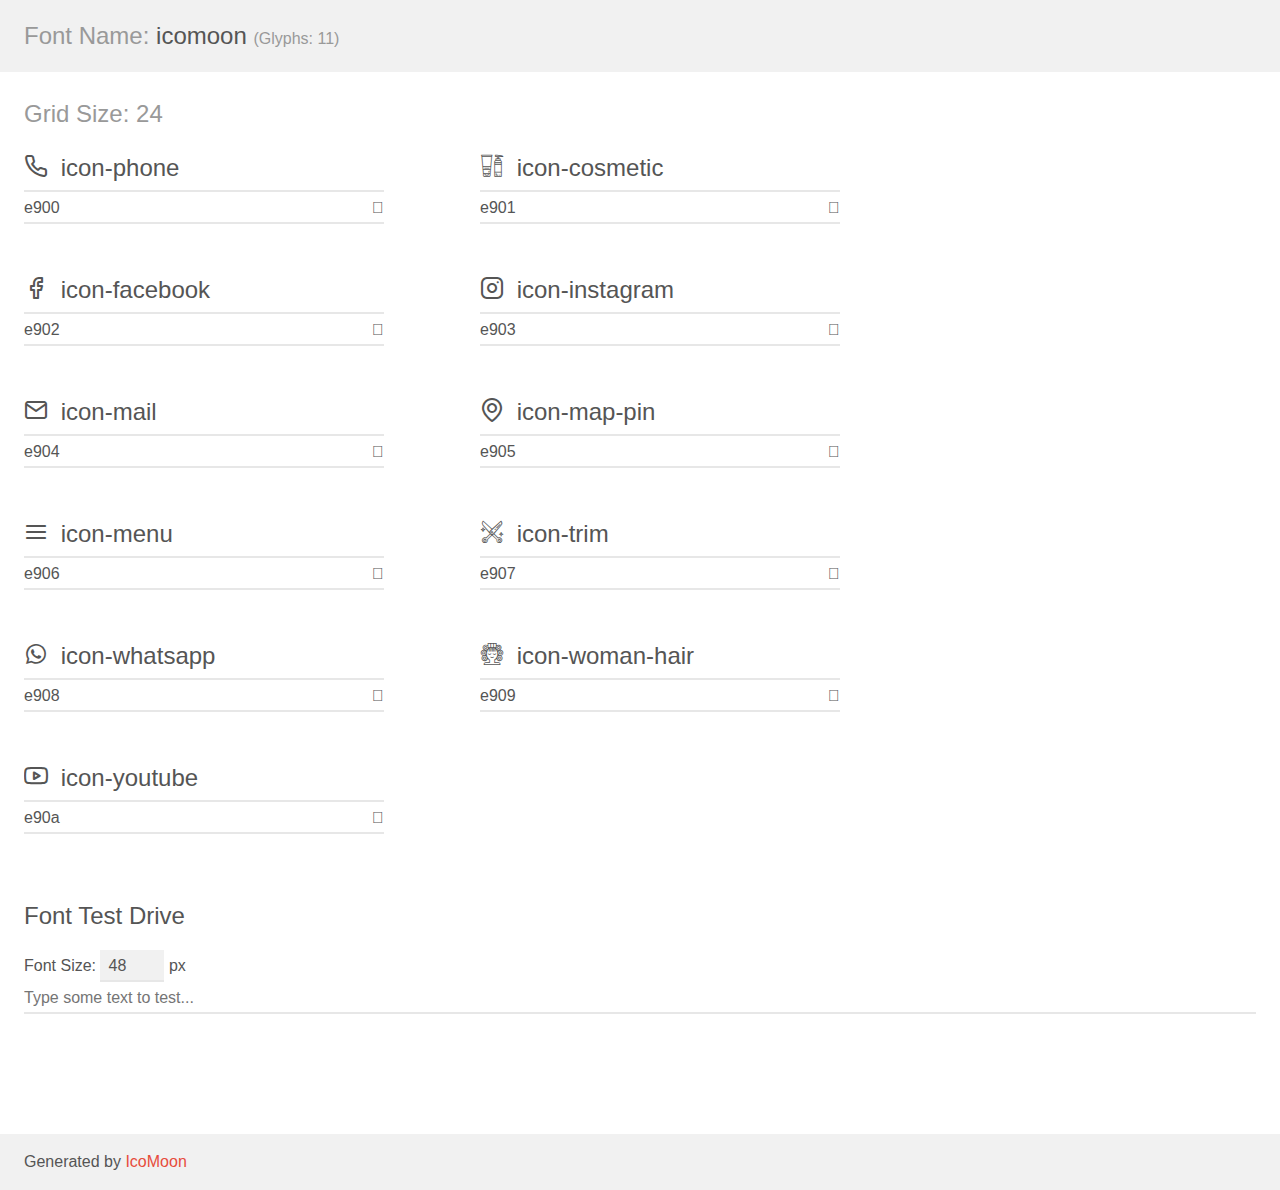
<file: Icon/demo.html>
<!doctype html>
<html>
<head>
    <meta charset="utf-8">
    <title>IcoMoon Demo</title>
    <meta name="description" content="An Icon Font Generated By IcoMoon.io">
    <meta name="viewport" content="width=device-width, initial-scale=1">
    <link rel="stylesheet" href="demo-files/demo.css">
    <link rel="stylesheet" href="style.css"></head>
<body>
    <div class="bgc1 clearfix">
        <h1 class="mhmm mvm"><span class="fgc1">Font Name:</span> icomoon <small class="fgc1">(Glyphs:&nbsp;11)</small></h1>
    </div>
    <div class="clearfix mhl ptl">
        <h1 class="mvm mtn fgc1">Grid Size: 24</h1>
        <div class="glyph fs1">
            <div class="clearfix bshadow0 pbs">
                <span class="icon-phone"></span>
                <span class="mls"> icon-phone</span>
            </div>
            <fieldset class="fs0 size1of1 clearfix hidden-false">
                <input type="text" readonly value="e900" class="unit size1of2" />
                <input type="text" maxlength="1" readonly value="&#xe900;" class="unitRight size1of2 talign-right" />
            </fieldset>
            <div class="fs0 bshadow0 clearfix hidden-true">
                <span class="unit pvs fgc1">liga: </span>
                <input type="text" readonly value="" class="liga unitRight" />
            </div>
        </div>
        <div class="glyph fs1">
            <div class="clearfix bshadow0 pbs">
                <span class="icon-cosmetic"></span>
                <span class="mls"> icon-cosmetic</span>
            </div>
            <fieldset class="fs0 size1of1 clearfix hidden-false">
                <input type="text" readonly value="e901" class="unit size1of2" />
                <input type="text" maxlength="1" readonly value="&#xe901;" class="unitRight size1of2 talign-right" />
            </fieldset>
            <div class="fs0 bshadow0 clearfix hidden-true">
                <span class="unit pvs fgc1">liga: </span>
                <input type="text" readonly value="" class="liga unitRight" />
            </div>
        </div>
        <div class="glyph fs1">
            <div class="clearfix bshadow0 pbs">
                <span class="icon-facebook"></span>
                <span class="mls"> icon-facebook</span>
            </div>
            <fieldset class="fs0 size1of1 clearfix hidden-false">
                <input type="text" readonly value="e902" class="unit size1of2" />
                <input type="text" maxlength="1" readonly value="&#xe902;" class="unitRight size1of2 talign-right" />
            </fieldset>
            <div class="fs0 bshadow0 clearfix hidden-true">
                <span class="unit pvs fgc1">liga: </span>
                <input type="text" readonly value="" class="liga unitRight" />
            </div>
        </div>
        <div class="glyph fs1">
            <div class="clearfix bshadow0 pbs">
                <span class="icon-instagram"></span>
                <span class="mls"> icon-instagram</span>
            </div>
            <fieldset class="fs0 size1of1 clearfix hidden-false">
                <input type="text" readonly value="e903" class="unit size1of2" />
                <input type="text" maxlength="1" readonly value="&#xe903;" class="unitRight size1of2 talign-right" />
            </fieldset>
            <div class="fs0 bshadow0 clearfix hidden-true">
                <span class="unit pvs fgc1">liga: </span>
                <input type="text" readonly value="" class="liga unitRight" />
            </div>
        </div>
        <div class="glyph fs1">
            <div class="clearfix bshadow0 pbs">
                <span class="icon-mail"></span>
                <span class="mls"> icon-mail</span>
            </div>
            <fieldset class="fs0 size1of1 clearfix hidden-false">
                <input type="text" readonly value="e904" class="unit size1of2" />
                <input type="text" maxlength="1" readonly value="&#xe904;" class="unitRight size1of2 talign-right" />
            </fieldset>
            <div class="fs0 bshadow0 clearfix hidden-true">
                <span class="unit pvs fgc1">liga: </span>
                <input type="text" readonly value="" class="liga unitRight" />
            </div>
        </div>
        <div class="glyph fs1">
            <div class="clearfix bshadow0 pbs">
                <span class="icon-map-pin"></span>
                <span class="mls"> icon-map-pin</span>
            </div>
            <fieldset class="fs0 size1of1 clearfix hidden-false">
                <input type="text" readonly value="e905" class="unit size1of2" />
                <input type="text" maxlength="1" readonly value="&#xe905;" class="unitRight size1of2 talign-right" />
            </fieldset>
            <div class="fs0 bshadow0 clearfix hidden-true">
                <span class="unit pvs fgc1">liga: </span>
                <input type="text" readonly value="" class="liga unitRight" />
            </div>
        </div>
        <div class="glyph fs1">
            <div class="clearfix bshadow0 pbs">
                <span class="icon-menu"></span>
                <span class="mls"> icon-menu</span>
            </div>
            <fieldset class="fs0 size1of1 clearfix hidden-false">
                <input type="text" readonly value="e906" class="unit size1of2" />
                <input type="text" maxlength="1" readonly value="&#xe906;" class="unitRight size1of2 talign-right" />
            </fieldset>
            <div class="fs0 bshadow0 clearfix hidden-true">
                <span class="unit pvs fgc1">liga: </span>
                <input type="text" readonly value="" class="liga unitRight" />
            </div>
        </div>
        <div class="glyph fs1">
            <div class="clearfix bshadow0 pbs">
                <span class="icon-trim"></span>
                <span class="mls"> icon-trim</span>
            </div>
            <fieldset class="fs0 size1of1 clearfix hidden-false">
                <input type="text" readonly value="e907" class="unit size1of2" />
                <input type="text" maxlength="1" readonly value="&#xe907;" class="unitRight size1of2 talign-right" />
            </fieldset>
            <div class="fs0 bshadow0 clearfix hidden-true">
                <span class="unit pvs fgc1">liga: </span>
                <input type="text" readonly value="" class="liga unitRight" />
            </div>
        </div>
        <div class="glyph fs1">
            <div class="clearfix bshadow0 pbs">
                <span class="icon-whatsapp"></span>
                <span class="mls"> icon-whatsapp</span>
            </div>
            <fieldset class="fs0 size1of1 clearfix hidden-false">
                <input type="text" readonly value="e908" class="unit size1of2" />
                <input type="text" maxlength="1" readonly value="&#xe908;" class="unitRight size1of2 talign-right" />
            </fieldset>
            <div class="fs0 bshadow0 clearfix hidden-true">
                <span class="unit pvs fgc1">liga: </span>
                <input type="text" readonly value="" class="liga unitRight" />
            </div>
        </div>
        <div class="glyph fs1">
            <div class="clearfix bshadow0 pbs">
                <span class="icon-woman-hair"></span>
                <span class="mls"> icon-woman-hair</span>
            </div>
            <fieldset class="fs0 size1of1 clearfix hidden-false">
                <input type="text" readonly value="e909" class="unit size1of2" />
                <input type="text" maxlength="1" readonly value="&#xe909;" class="unitRight size1of2 talign-right" />
            </fieldset>
            <div class="fs0 bshadow0 clearfix hidden-true">
                <span class="unit pvs fgc1">liga: </span>
                <input type="text" readonly value="" class="liga unitRight" />
            </div>
        </div>
        <div class="glyph fs1">
            <div class="clearfix bshadow0 pbs">
                <span class="icon-youtube"></span>
                <span class="mls"> icon-youtube</span>
            </div>
            <fieldset class="fs0 size1of1 clearfix hidden-false">
                <input type="text" readonly value="e90a" class="unit size1of2" />
                <input type="text" maxlength="1" readonly value="&#xe90a;" class="unitRight size1of2 talign-right" />
            </fieldset>
            <div class="fs0 bshadow0 clearfix hidden-true">
                <span class="unit pvs fgc1">liga: </span>
                <input type="text" readonly value="" class="liga unitRight" />
            </div>
        </div>
    </div>

    <!--[if gt IE 8]><!-->
    <div class="mhl clearfix mbl">
        <h1>Font Test Drive</h1>
        <label>
            Font Size: <input id="fontSize" type="number" class="textbox0 mbm"
            min="8" value="48" />
            px
        </label>
        <input id="testText" type="text" class="phl size1of1 mvl"
        placeholder="Type some text to test..." value=""/>
        <div id="testDrive" class="icon-" style="font-family: icomoon">&nbsp;
        </div>
    </div>
    <!--<![endif]-->
    <div class="bgc1 clearfix">
        <p class="mhl">Generated by <a href="https://icomoon.io/app">IcoMoon</a></p>
    </div>

    <script src="demo-files/demo.js"></script>
</body>
</html>
</file>
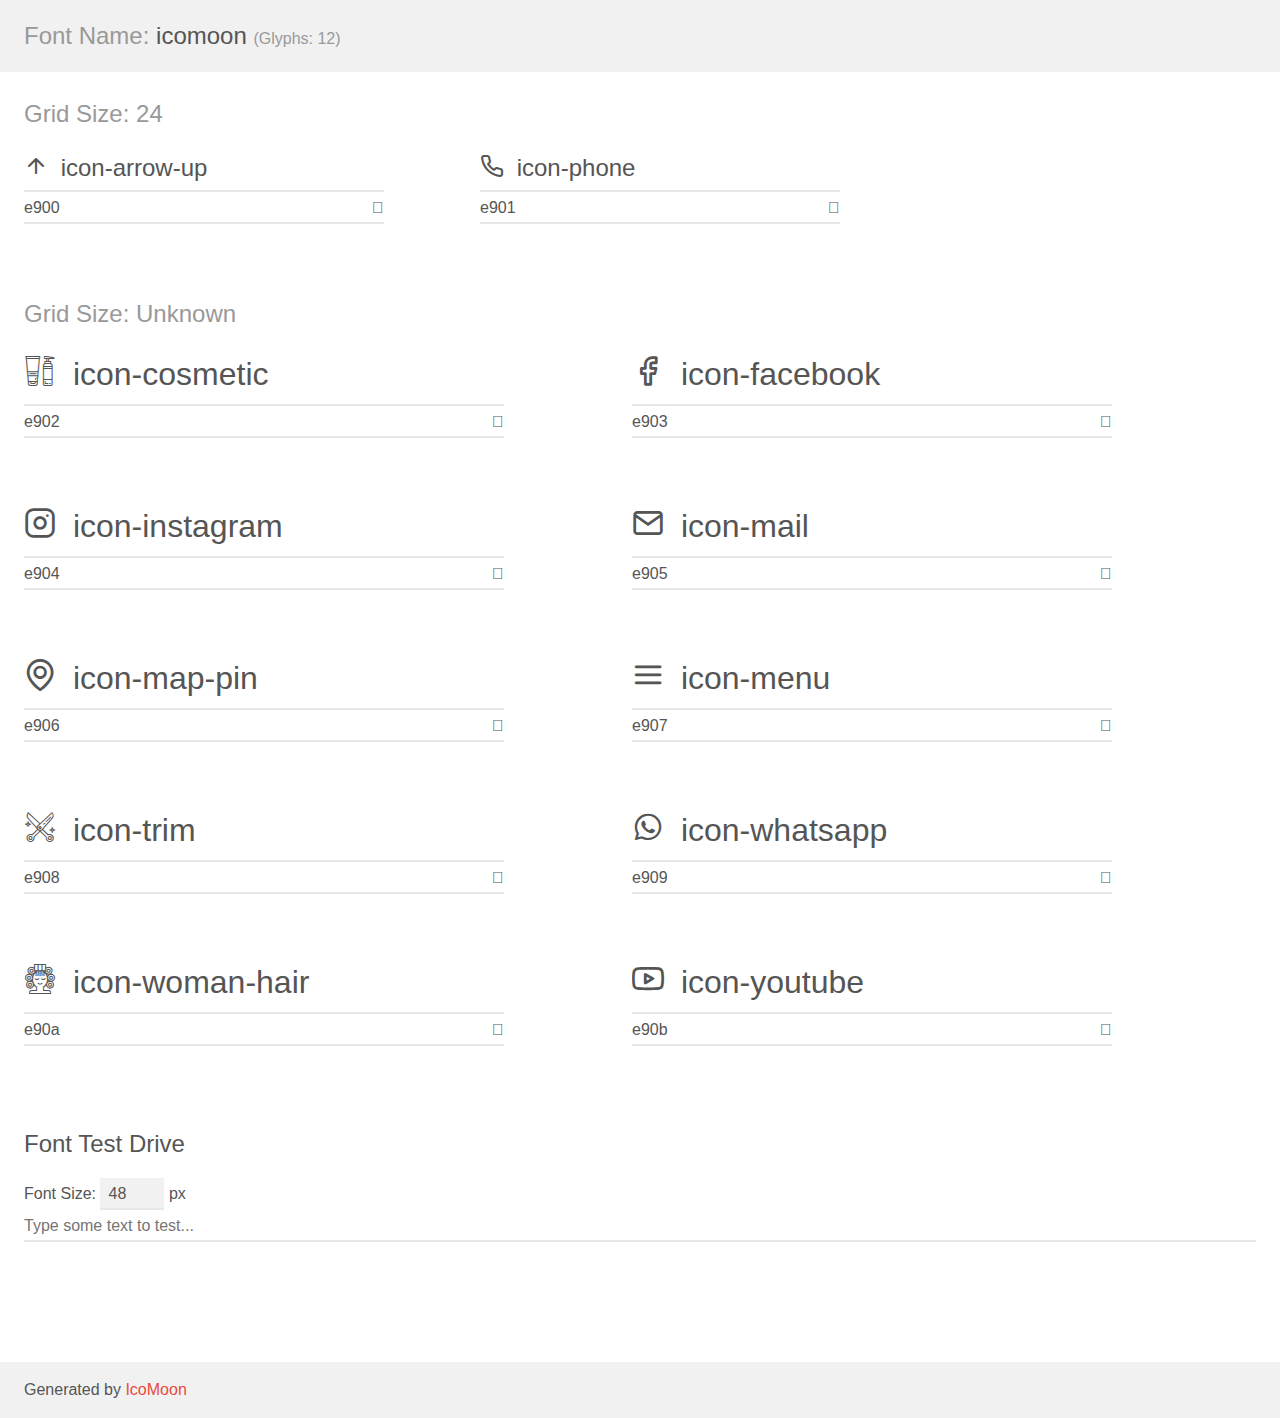
<file: assets/fonts/demo.html>
<!doctype html>
<html>
<head>
    <meta charset="utf-8">
    <title>IcoMoon Demo</title>
    <meta name="description" content="An Icon Font Generated By IcoMoon.io">
    <meta name="viewport" content="width=device-width, initial-scale=1">
    <link rel="stylesheet" href="demo-files/demo.css">
    <link rel="stylesheet" href="style.css"></head>
<body>
    <div class="bgc1 clearfix">
        <h1 class="mhmm mvm"><span class="fgc1">Font Name:</span> icomoon <small class="fgc1">(Glyphs:&nbsp;12)</small></h1>
    </div>
    <div class="clearfix mhl ptl">
        <h1 class="mvm mtn fgc1">Grid Size: 24</h1>
        <div class="glyph fs1">
            <div class="clearfix bshadow0 pbs">
                <span class="icon-arrow-up"></span>
                <span class="mls"> icon-arrow-up</span>
            </div>
            <fieldset class="fs0 size1of1 clearfix hidden-false">
                <input type="text" readonly value="e900" class="unit size1of2" />
                <input type="text" maxlength="1" readonly value="&#xe900;" class="unitRight size1of2 talign-right" />
            </fieldset>
            <div class="fs0 bshadow0 clearfix hidden-true">
                <span class="unit pvs fgc1">liga: </span>
                <input type="text" readonly value="" class="liga unitRight" />
            </div>
        </div>
        <div class="glyph fs1">
            <div class="clearfix bshadow0 pbs">
                <span class="icon-phone"></span>
                <span class="mls"> icon-phone</span>
            </div>
            <fieldset class="fs0 size1of1 clearfix hidden-false">
                <input type="text" readonly value="e901" class="unit size1of2" />
                <input type="text" maxlength="1" readonly value="&#xe901;" class="unitRight size1of2 talign-right" />
            </fieldset>
            <div class="fs0 bshadow0 clearfix hidden-true">
                <span class="unit pvs fgc1">liga: </span>
                <input type="text" readonly value="" class="liga unitRight" />
            </div>
        </div>
    </div>
    <div class="clearfix mhl ptl">
        <h1 class="mvm mtn fgc1">Grid Size: Unknown</h1>
        <div class="glyph fs2">
            <div class="clearfix bshadow0 pbs">
                <span class="icon-cosmetic"></span>
                <span class="mls"> icon-cosmetic</span>
            </div>
            <fieldset class="fs0 size1of1 clearfix hidden-false">
                <input type="text" readonly value="e902" class="unit size1of2" />
                <input type="text" maxlength="1" readonly value="&#xe902;" class="unitRight size1of2 talign-right" />
            </fieldset>
            <div class="fs0 bshadow0 clearfix hidden-true">
                <span class="unit pvs fgc1">liga: </span>
                <input type="text" readonly value="" class="liga unitRight" />
            </div>
        </div>
        <div class="glyph fs2">
            <div class="clearfix bshadow0 pbs">
                <span class="icon-facebook"></span>
                <span class="mls"> icon-facebook</span>
            </div>
            <fieldset class="fs0 size1of1 clearfix hidden-false">
                <input type="text" readonly value="e903" class="unit size1of2" />
                <input type="text" maxlength="1" readonly value="&#xe903;" class="unitRight size1of2 talign-right" />
            </fieldset>
            <div class="fs0 bshadow0 clearfix hidden-true">
                <span class="unit pvs fgc1">liga: </span>
                <input type="text" readonly value="" class="liga unitRight" />
            </div>
        </div>
        <div class="glyph fs2">
            <div class="clearfix bshadow0 pbs">
                <span class="icon-instagram"></span>
                <span class="mls"> icon-instagram</span>
            </div>
            <fieldset class="fs0 size1of1 clearfix hidden-false">
                <input type="text" readonly value="e904" class="unit size1of2" />
                <input type="text" maxlength="1" readonly value="&#xe904;" class="unitRight size1of2 talign-right" />
            </fieldset>
            <div class="fs0 bshadow0 clearfix hidden-true">
                <span class="unit pvs fgc1">liga: </span>
                <input type="text" readonly value="" class="liga unitRight" />
            </div>
        </div>
        <div class="glyph fs2">
            <div class="clearfix bshadow0 pbs">
                <span class="icon-mail"></span>
                <span class="mls"> icon-mail</span>
            </div>
            <fieldset class="fs0 size1of1 clearfix hidden-false">
                <input type="text" readonly value="e905" class="unit size1of2" />
                <input type="text" maxlength="1" readonly value="&#xe905;" class="unitRight size1of2 talign-right" />
            </fieldset>
            <div class="fs0 bshadow0 clearfix hidden-true">
                <span class="unit pvs fgc1">liga: </span>
                <input type="text" readonly value="" class="liga unitRight" />
            </div>
        </div>
        <div class="glyph fs2">
            <div class="clearfix bshadow0 pbs">
                <span class="icon-map-pin"></span>
                <span class="mls"> icon-map-pin</span>
            </div>
            <fieldset class="fs0 size1of1 clearfix hidden-false">
                <input type="text" readonly value="e906" class="unit size1of2" />
                <input type="text" maxlength="1" readonly value="&#xe906;" class="unitRight size1of2 talign-right" />
            </fieldset>
            <div class="fs0 bshadow0 clearfix hidden-true">
                <span class="unit pvs fgc1">liga: </span>
                <input type="text" readonly value="" class="liga unitRight" />
            </div>
        </div>
        <div class="glyph fs2">
            <div class="clearfix bshadow0 pbs">
                <span class="icon-menu"></span>
                <span class="mls"> icon-menu</span>
            </div>
            <fieldset class="fs0 size1of1 clearfix hidden-false">
                <input type="text" readonly value="e907" class="unit size1of2" />
                <input type="text" maxlength="1" readonly value="&#xe907;" class="unitRight size1of2 talign-right" />
            </fieldset>
            <div class="fs0 bshadow0 clearfix hidden-true">
                <span class="unit pvs fgc1">liga: </span>
                <input type="text" readonly value="" class="liga unitRight" />
            </div>
        </div>
        <div class="glyph fs2">
            <div class="clearfix bshadow0 pbs">
                <span class="icon-trim"></span>
                <span class="mls"> icon-trim</span>
            </div>
            <fieldset class="fs0 size1of1 clearfix hidden-false">
                <input type="text" readonly value="e908" class="unit size1of2" />
                <input type="text" maxlength="1" readonly value="&#xe908;" class="unitRight size1of2 talign-right" />
            </fieldset>
            <div class="fs0 bshadow0 clearfix hidden-true">
                <span class="unit pvs fgc1">liga: </span>
                <input type="text" readonly value="" class="liga unitRight" />
            </div>
        </div>
        <div class="glyph fs2">
            <div class="clearfix bshadow0 pbs">
                <span class="icon-whatsapp"></span>
                <span class="mls"> icon-whatsapp</span>
            </div>
            <fieldset class="fs0 size1of1 clearfix hidden-false">
                <input type="text" readonly value="e909" class="unit size1of2" />
                <input type="text" maxlength="1" readonly value="&#xe909;" class="unitRight size1of2 talign-right" />
            </fieldset>
            <div class="fs0 bshadow0 clearfix hidden-true">
                <span class="unit pvs fgc1">liga: </span>
                <input type="text" readonly value="" class="liga unitRight" />
            </div>
        </div>
        <div class="glyph fs2">
            <div class="clearfix bshadow0 pbs">
                <span class="icon-woman-hair"></span>
                <span class="mls"> icon-woman-hair</span>
            </div>
            <fieldset class="fs0 size1of1 clearfix hidden-false">
                <input type="text" readonly value="e90a" class="unit size1of2" />
                <input type="text" maxlength="1" readonly value="&#xe90a;" class="unitRight size1of2 talign-right" />
            </fieldset>
            <div class="fs0 bshadow0 clearfix hidden-true">
                <span class="unit pvs fgc1">liga: </span>
                <input type="text" readonly value="" class="liga unitRight" />
            </div>
        </div>
        <div class="glyph fs2">
            <div class="clearfix bshadow0 pbs">
                <span class="icon-youtube"></span>
                <span class="mls"> icon-youtube</span>
            </div>
            <fieldset class="fs0 size1of1 clearfix hidden-false">
                <input type="text" readonly value="e90b" class="unit size1of2" />
                <input type="text" maxlength="1" readonly value="&#xe90b;" class="unitRight size1of2 talign-right" />
            </fieldset>
            <div class="fs0 bshadow0 clearfix hidden-true">
                <span class="unit pvs fgc1">liga: </span>
                <input type="text" readonly value="" class="liga unitRight" />
            </div>
        </div>
    </div>

    <!--[if gt IE 8]><!-->
    <div class="mhl clearfix mbl">
        <h1>Font Test Drive</h1>
        <label>
            Font Size: <input id="fontSize" type="number" class="textbox0 mbm"
            min="8" value="48" />
            px
        </label>
        <input id="testText" type="text" class="phl size1of1 mvl"
        placeholder="Type some text to test..." value=""/>
        <div id="testDrive" class="icon-" style="font-family: icomoon">&nbsp;
        </div>
    </div>
    <!--<![endif]-->
    <div class="bgc1 clearfix">
        <p class="mhl">Generated by <a href="https://icomoon.io/app">IcoMoon</a></p>
    </div>

    <script src="demo-files/demo.js"></script>
</body>
</html>
</file>
<file: Icon/demo-files/demo.css>
body {
  padding: 0;
  margin: 0;
  font-family: sans-serif;
  font-size: 1em;
  line-height: 1.5;
  color: #555;
  background: #fff;
}
h1 {
  font-size: 1.5em;
  font-weight: normal;
}
small {
  font-size: .66666667em;
}
a {
  color: #e74c3c;
  text-decoration: none;
}
a:hover, a:focus {
  box-shadow: 0 1px #e74c3c;
}
.bshadow0, input {
  box-shadow: inset 0 -2px #e7e7e7;
}
input:hover {
  box-shadow: inset 0 -2px #ccc;
}
input, fieldset {
  font-family: sans-serif;
  font-size: 1em;
  margin: 0;
  padding: 0;
  border: 0;
}
input {
  color: inherit;
  line-height: 1.5;
  height: 1.5em;
  padding: .25em 0;
}
input:focus {
  outline: none;
  box-shadow: inset 0 -2px #449fdb;
}
.glyph {
  font-size: 16px;
  width: 15em;
  padding-bottom: 1em;
  margin-right: 4em;
  margin-bottom: 1em;
  float: left;
  overflow: hidden;
}
.liga {
  width: 80%;
  width: calc(100% - 2.5em);
}
.talign-right {
  text-align: right;
}
.talign-center {
  text-align: center;
}
.bgc1 {
  background: #f1f1f1;
}
.fgc1 {
  color: #999;
}
.fgc0 {
  color: #000;
}
p {
  margin-top: 1em;
  margin-bottom: 1em;
}
.mvm {
  margin-top: .75em;
  margin-bottom: .75em;
}
.mtn {
  margin-top: 0;
}
.mtl, .mal {
  margin-top: 1.5em;
}
.mbl, .mal {
  margin-bottom: 1.5em;
}
.mal, .mhl {
  margin-left: 1.5em;
  margin-right: 1.5em;
}
.mhmm {
  margin-left: 1em;
  margin-right: 1em;
}
.mls {
  margin-left: .25em;
}
.ptl {
  padding-top: 1.5em;
}
.pbs, .pvs {
  padding-bottom: .25em;
}
.pvs, .pts {
  padding-top: .25em;
}
.unit {
  float: left;
}
.unitRight {
  float: right;
}
.size1of2 {
  width: 50%;
}
.size1of1 {
  width: 100%;
}
.clearfix:before, .clearfix:after {
  content: " ";
  display: table;
}
.clearfix:after {
  clear: both;
}
.hidden-true {
  display: none;
}
.textbox0 {
  width: 3em;
  background: #f1f1f1;
  padding: .25em .5em;
  line-height: 1.5;
  height: 1.5em;
}
#testDrive {
  display: block;
  padding-top: 24px;
  line-height: 1.5;
}
.fs0 {
  font-size: 16px;
}
.fs1 {
  font-size: 24px;
}
</file>
<file: Icon/style.css>
@font-face {
  font-family: 'icomoon';
  src:  url('fonts/icomoon.eot?shtvmh');
  src:  url('fonts/icomoon.eot?shtvmh#iefix') format('embedded-opentype'),
    url('fonts/icomoon.ttf?shtvmh') format('truetype'),
    url('fonts/icomoon.woff?shtvmh') format('woff'),
    url('fonts/icomoon.svg?shtvmh#icomoon') format('svg');
  font-weight: normal;
  font-style: normal;
  font-display: block;
}

[class^="icon-"], [class*=" icon-"] {
  /* use !important to prevent issues with browser extensions that change fonts */
  font-family: 'icomoon' !important;
  speak: never;
  font-style: normal;
  font-weight: normal;
  font-variant: normal;
  text-transform: none;
  line-height: 1;

  /* Better Font Rendering =========== */
  -webkit-font-smoothing: antialiased;
  -moz-osx-font-smoothing: grayscale;
}

.icon-phone:before {
  content: "\e900";
}
.icon-cosmetic:before {
  content: "\e901";
}
.icon-facebook:before {
  content: "\e902";
}
.icon-instagram:before {
  content: "\e903";
}
.icon-mail:before {
  content: "\e904";
}
.icon-map-pin:before {
  content: "\e905";
}
.icon-menu:before {
  content: "\e906";
}
.icon-trim:before {
  content: "\e907";
}
.icon-whatsapp:before {
  content: "\e908";
}
.icon-woman-hair:before {
  content: "\e909";
}
.icon-youtube:before {
  content: "\e90a";
}
</file>
<file: assets/fonts/demo-files/demo.css>
body {
  padding: 0;
  margin: 0;
  font-family: sans-serif;
  font-size: 1em;
  line-height: 1.5;
  color: #555;
  background: #fff;
}
h1 {
  font-size: 1.5em;
  font-weight: normal;
}
small {
  font-size: .66666667em;
}
a {
  color: #e74c3c;
  text-decoration: none;
}
a:hover, a:focus {
  box-shadow: 0 1px #e74c3c;
}
.bshadow0, input {
  box-shadow: inset 0 -2px #e7e7e7;
}
input:hover {
  box-shadow: inset 0 -2px #ccc;
}
input, fieldset {
  font-family: sans-serif;
  font-size: 1em;
  margin: 0;
  padding: 0;
  border: 0;
}
input {
  color: inherit;
  line-height: 1.5;
  height: 1.5em;
  padding: .25em 0;
}
input:focus {
  outline: none;
  box-shadow: inset 0 -2px #449fdb;
}
.glyph {
  font-size: 16px;
  width: 15em;
  padding-bottom: 1em;
  margin-right: 4em;
  margin-bottom: 1em;
  float: left;
  overflow: hidden;
}
.liga {
  width: 80%;
  width: calc(100% - 2.5em);
}
.talign-right {
  text-align: right;
}
.talign-center {
  text-align: center;
}
.bgc1 {
  background: #f1f1f1;
}
.fgc1 {
  color: #999;
}
.fgc0 {
  color: #000;
}
p {
  margin-top: 1em;
  margin-bottom: 1em;
}
.mvm {
  margin-top: .75em;
  margin-bottom: .75em;
}
.mtn {
  margin-top: 0;
}
.mtl, .mal {
  margin-top: 1.5em;
}
.mbl, .mal {
  margin-bottom: 1.5em;
}
.mal, .mhl {
  margin-left: 1.5em;
  margin-right: 1.5em;
}
.mhmm {
  margin-left: 1em;
  margin-right: 1em;
}
.mls {
  margin-left: .25em;
}
.ptl {
  padding-top: 1.5em;
}
.pbs, .pvs {
  padding-bottom: .25em;
}
.pvs, .pts {
  padding-top: .25em;
}
.unit {
  float: left;
}
.unitRight {
  float: right;
}
.size1of2 {
  width: 50%;
}
.size1of1 {
  width: 100%;
}
.clearfix:before, .clearfix:after {
  content: " ";
  display: table;
}
.clearfix:after {
  clear: both;
}
.hidden-true {
  display: none;
}
.textbox0 {
  width: 3em;
  background: #f1f1f1;
  padding: .25em .5em;
  line-height: 1.5;
  height: 1.5em;
}
#testDrive {
  display: block;
  padding-top: 24px;
  line-height: 1.5;
}
.fs0 {
  font-size: 16px;
}
.fs1 {
  font-size: 24px;
}
.fs2 {
  font-size: 32px;
}
</file>
<file: assets/fonts/style.css>
@font-face {
  font-family: 'icomoon';
  src: url('fonts/icomoon.eot?adks7');
  src: url('fonts/icomoon.eot?adks7#iefix') format('embedded-opentype'),
    url('fonts/icomoon.ttf?adks7') format('truetype'),
    url('fonts/icomoon.woff?adks7') format('woff'),
    url('fonts/icomoon.svg?adks7#icomoon') format('svg');
  font-weight: normal;
  font-style: normal;
  font-display: block;
}

[class^='icon-'],
[class*=' icon-'] {
  /* use !important to prevent issues with browser extensions that change fonts */
  font-family: 'icomoon' !important;
  speak: never;
  font-style: normal;
  font-weight: normal;
  font-variant: normal;
  text-transform: none;
  line-height: 1;

  /* Better Font Rendering =========== */
  -webkit-font-smoothing: antialiased;
  -moz-osx-font-smoothing: grayscale;
}

.icon-arrow-up:before {
  content: '\e900';
}
.icon-phone:before {
  content: '\e901';
}
.icon-cosmetic:before {
  content: '\e902';
}
.icon-facebook:before {
  content: '\e903';
}
.icon-instagram:before {
  content: '\e904';
}
.icon-mail:before {
  content: '\e905';
}
.icon-map-pin:before {
  content: '\e906';
}
.icon-menu:before {
  content: '\e907';
}
.icon-trim:before {
  content: '\e908';
}
.icon-whatsapp:before {
  content: '\e909';
}
.icon-woman-hair:before {
  content: '\e90a';
}
.icon-youtube:before {
  content: '\e90b';
}
</file>
